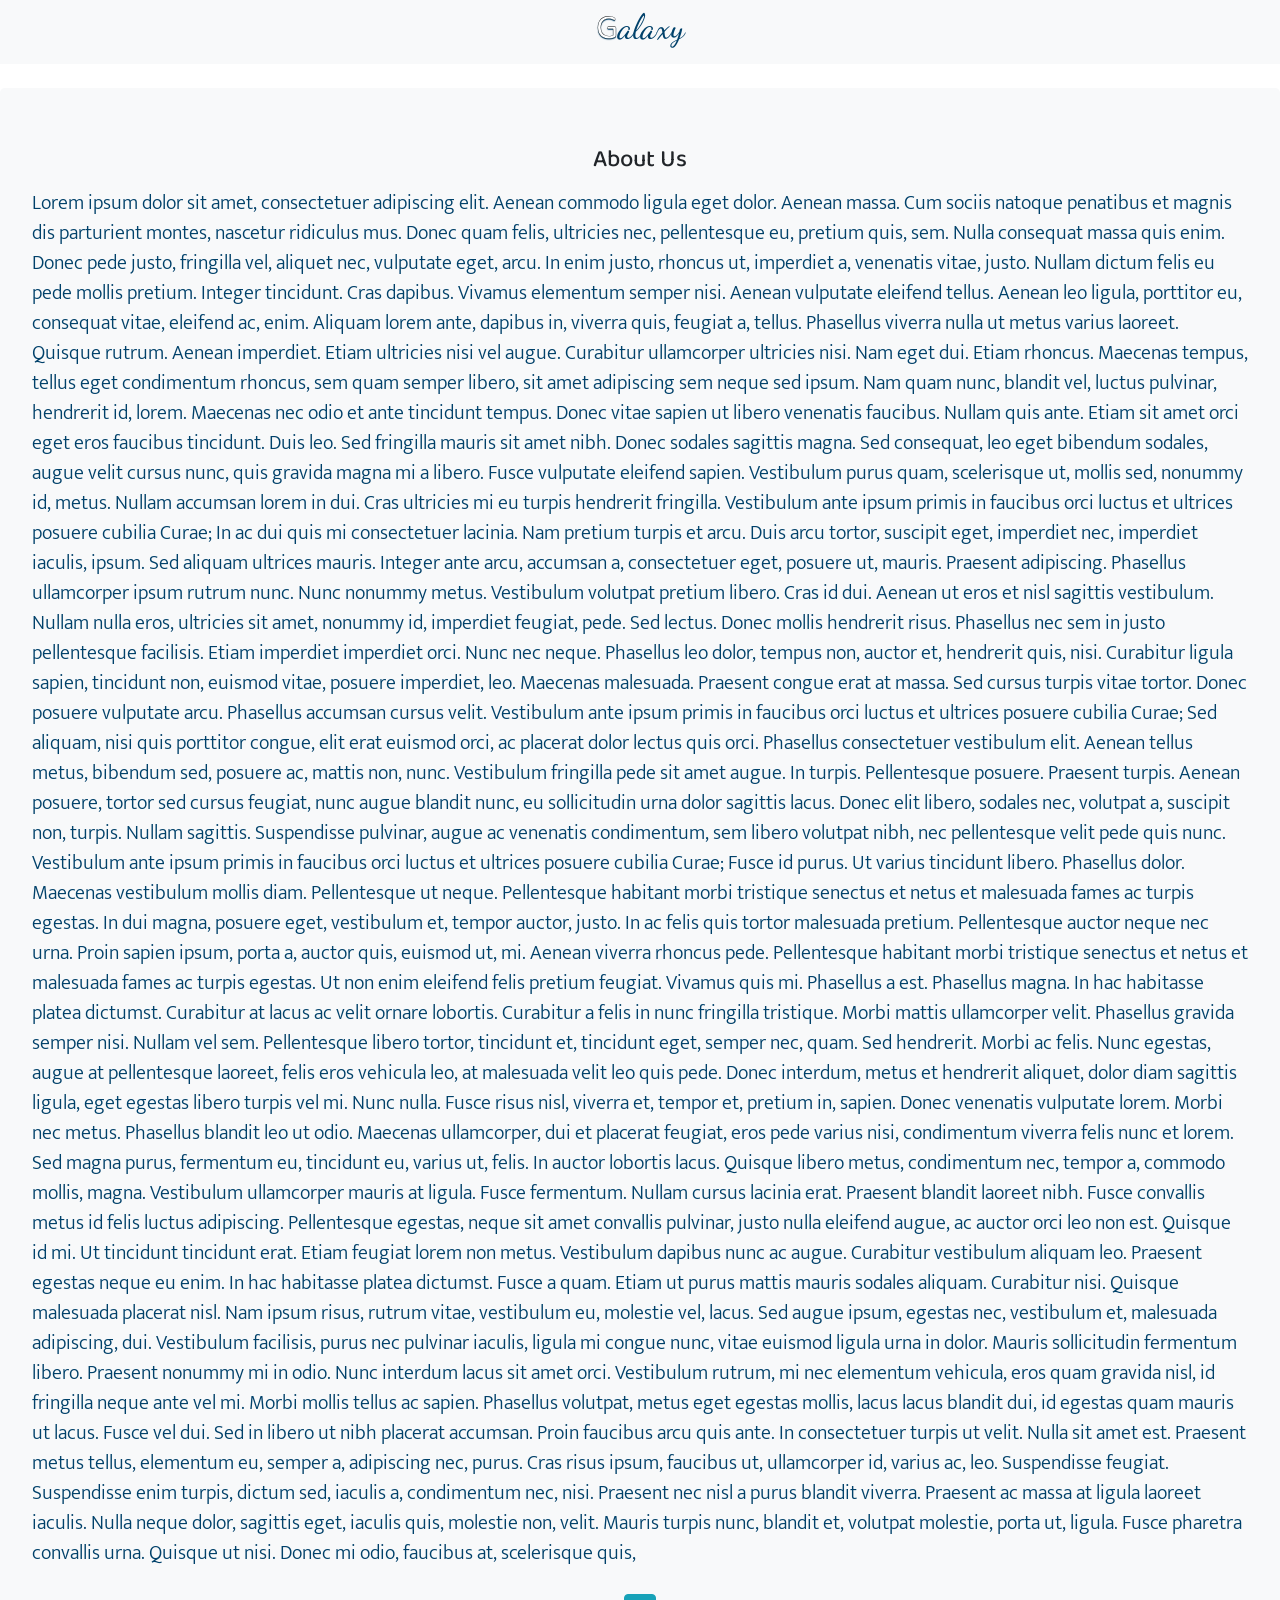
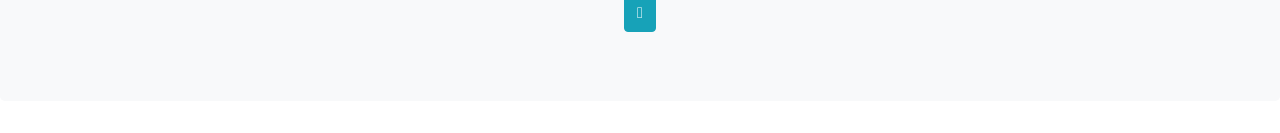
<file: about.html>
<!DOCTYPE html>
<html>

<head>
    <meta charset="UTF-8">
    <meta name="viewport" content="width=device-width, initial-scale=1">
    <title></title>
    <link rel="preconnect" href="https://fonts.gstatic.com">
  <link href="https://fonts.googleapis.com/css2?family=Baloo+Tammudu+2:wght@600&display=swap" rel="stylesheet">
  
  <link rel="preconnect" href="https://fonts.gstatic.com">
  <link rel="shortcut icon" type="image" href="a.jpg">
  <link href="https://fonts.googleapis.com/css2?family=Dancing+Script:wght@500&display=swap" rel="stylesheet">
  
  <link rel="stylesheet" href="https://maxcdn.bootstrapcdn.com/bootstrap/4.0.0/css/bootstrap.min.css" integrity="sha384-Gn5384xqQ1aoWXA+058RXPxPg6fy4IWvTNh0E263XmFcJlSAwiGgFAW/dAiS6JXm" crossorigin="anonymous">
  
 <link rel="preconnect" href="https://fonts.gstatic.com">
 <link href="https://fonts.googleapis.com/css2?family=Mukta&display=swap" rel="stylesheet">
 <link rel="stylesheet" href="https://pro.fontawesome.com/releases/v5.10.0/css/all.css" integrity="sha384-AYmEC3Yw5cVb3ZcuHtOA93w35dYTsvhLPVnYs9eStHfGJvOvKxVfELGroGkvsg+p" crossorigin="anonymous"/>
 
 <script src="https://code.jquery.com/jquery-3.2.1.slim.min.js" integrity="sha384-KJ3o2DKtIkvYIK3UENzmM7KCkRr/rE9/Qpg6aAZGJwFDMVNA/GpGFF93hXpG5KkN" crossorigin="anonymous"></script>
 <script src="https://cdnjs.cloudflare.com/ajax/libs/popper.js/1.12.9/umd/popper.min.js" integrity="sha384-ApNbgh9B+Y1QKtv3Rn7W3mgPxhU9K/ScQsAP7hUibX39j7fakFPskvXusvfa0b4Q" crossorigin="anonymous"></script>
 <script src="https://maxcdn.bootstrapcdn.com/bootstrap/4.0.0/js/bootstrap.min.js" integrity="sha384-JZR6Spejh4U02d8jOt6vLEHfe/JQGiRRSQQxSfFWpi1MquVdAyjUar5+76PVCmYl" crossorigin="anonymous"></script>
 <link rel="stylesheet" href="style.css" type="text/css" media="all" />
 <script src="main.js"></script>
</head>

<body>
  <div class="container-fluid bg-light">
    <center class="u">
      <span id="smlg">G</span><span id="smlother">alaxy</span>
      
    </center>
  </div>
  <br>
  <div class="jumbotron bg-light">
    <center>
    <h4 class="uio">About Us</h4></center>
    
      <p class="lead">
        
        Lorem ipsum dolor sit amet, consectetuer adipiscing elit. Aenean commodo ligula eget dolor. Aenean massa. Cum sociis natoque penatibus et magnis dis parturient montes, nascetur ridiculus mus. Donec quam felis, ultricies nec, pellentesque eu, pretium quis, sem. Nulla consequat massa quis enim. Donec pede justo, fringilla vel, aliquet nec, vulputate eget, arcu. In enim justo, rhoncus ut, imperdiet a, venenatis vitae, justo. Nullam dictum felis eu pede mollis pretium. Integer tincidunt. Cras dapibus. Vivamus elementum semper nisi. Aenean vulputate eleifend tellus. Aenean leo ligula, porttitor eu, consequat vitae, eleifend ac, enim. Aliquam lorem ante, dapibus in, viverra quis, feugiat a, tellus. Phasellus viverra nulla ut metus varius laoreet. Quisque rutrum. Aenean imperdiet. Etiam ultricies nisi vel augue. Curabitur ullamcorper ultricies nisi. Nam eget dui. Etiam rhoncus. Maecenas tempus, tellus eget condimentum rhoncus, sem quam semper libero, sit amet adipiscing sem neque sed ipsum. Nam quam nunc, blandit vel, luctus pulvinar, hendrerit id, lorem. Maecenas nec odio et ante tincidunt tempus. Donec vitae sapien ut libero venenatis faucibus. Nullam quis ante. Etiam sit amet orci eget eros faucibus tincidunt. Duis leo. Sed fringilla mauris sit amet nibh. Donec sodales sagittis magna. Sed consequat, leo eget bibendum sodales, augue velit cursus nunc, quis gravida magna mi a libero. Fusce vulputate eleifend sapien. Vestibulum purus quam, scelerisque ut, mollis sed, nonummy id, metus. Nullam accumsan lorem in dui. Cras ultricies mi eu turpis hendrerit fringilla. Vestibulum ante ipsum primis in faucibus orci luctus et ultrices posuere cubilia Curae; In ac dui quis mi consectetuer lacinia. Nam pretium turpis et arcu. Duis arcu tortor, suscipit eget, imperdiet nec, imperdiet iaculis, ipsum. Sed aliquam ultrices mauris. Integer ante arcu, accumsan a, consectetuer eget, posuere ut, mauris. Praesent adipiscing. Phasellus ullamcorper ipsum rutrum nunc. Nunc nonummy metus. Vestibulum volutpat pretium libero. Cras id dui. Aenean ut eros et nisl sagittis vestibulum. Nullam nulla eros, ultricies sit amet, nonummy id, imperdiet feugiat, pede. Sed lectus. Donec mollis hendrerit risus. Phasellus nec sem in justo pellentesque facilisis. Etiam imperdiet imperdiet orci. Nunc nec neque. Phasellus leo dolor, tempus non, auctor et, hendrerit quis, nisi. Curabitur ligula sapien, tincidunt non, euismod vitae, posuere imperdiet, leo. Maecenas malesuada. Praesent congue erat at massa. Sed cursus turpis vitae tortor. Donec posuere vulputate arcu. Phasellus accumsan cursus velit. Vestibulum ante ipsum primis in faucibus orci luctus et ultrices posuere cubilia Curae; Sed aliquam, nisi quis porttitor congue, elit erat euismod orci, ac placerat dolor lectus quis orci. Phasellus consectetuer vestibulum elit. Aenean tellus metus, bibendum sed, posuere ac, mattis non, nunc. Vestibulum fringilla pede sit amet augue. In turpis. Pellentesque posuere. Praesent turpis. Aenean posuere, tortor sed cursus feugiat, nunc augue blandit nunc, eu sollicitudin urna dolor sagittis lacus. Donec elit libero, sodales nec, volutpat a, suscipit non, turpis. Nullam sagittis. Suspendisse pulvinar, augue ac venenatis condimentum, sem libero volutpat nibh, nec pellentesque velit pede quis nunc. Vestibulum ante ipsum primis in faucibus orci luctus et ultrices posuere cubilia Curae; Fusce id purus. Ut varius tincidunt libero. Phasellus dolor. Maecenas vestibulum mollis diam. Pellentesque ut neque. Pellentesque habitant morbi tristique senectus et netus et malesuada fames ac turpis egestas. In dui magna, posuere eget, vestibulum et, tempor auctor, justo. In ac felis quis tortor malesuada pretium. Pellentesque auctor neque nec urna. Proin sapien ipsum, porta a, auctor quis, euismod ut, mi. Aenean viverra rhoncus pede. Pellentesque habitant morbi tristique senectus et netus et malesuada fames ac turpis egestas. Ut non enim eleifend felis pretium feugiat. Vivamus quis mi. Phasellus a est. Phasellus magna. In hac habitasse platea dictumst. Curabitur at lacus ac velit ornare lobortis. Curabitur a felis in nunc fringilla tristique. Morbi mattis ullamcorper velit. Phasellus gravida semper nisi. Nullam vel sem. Pellentesque libero tortor, tincidunt et, tincidunt eget, semper nec, quam. Sed hendrerit. Morbi ac felis. Nunc egestas, augue at pellentesque laoreet, felis eros vehicula leo, at malesuada velit leo quis pede. Donec interdum, metus et hendrerit aliquet, dolor diam sagittis ligula, eget egestas libero turpis vel mi. Nunc nulla. Fusce risus nisl, viverra et, tempor et, pretium in, sapien. Donec venenatis vulputate lorem. Morbi nec metus. Phasellus blandit leo ut odio. Maecenas ullamcorper, dui et placerat feugiat, eros pede varius nisi, condimentum viverra felis nunc et lorem. Sed magna purus, fermentum eu, tincidunt eu, varius ut, felis. In auctor lobortis lacus. Quisque libero metus, condimentum nec, tempor a, commodo mollis, magna. Vestibulum ullamcorper mauris at ligula. Fusce fermentum. Nullam cursus lacinia erat. Praesent blandit laoreet nibh. Fusce convallis metus id felis luctus adipiscing. Pellentesque egestas, neque sit amet convallis pulvinar, justo nulla eleifend augue, ac auctor orci leo non est. Quisque id mi. Ut tincidunt tincidunt erat. Etiam feugiat lorem non metus. Vestibulum dapibus nunc ac augue. Curabitur vestibulum aliquam leo. Praesent egestas neque eu enim. In hac habitasse platea dictumst. Fusce a quam. Etiam ut purus mattis mauris sodales aliquam. Curabitur nisi. Quisque malesuada placerat nisl. Nam ipsum risus, rutrum vitae, vestibulum eu, molestie vel, lacus. Sed augue ipsum, egestas nec, vestibulum et, malesuada adipiscing, dui. Vestibulum facilisis, purus nec pulvinar iaculis, ligula mi congue nunc, vitae euismod ligula urna in dolor. Mauris sollicitudin fermentum libero. Praesent nonummy mi in odio. Nunc interdum lacus sit amet orci. Vestibulum rutrum, mi nec elementum vehicula, eros quam gravida nisl, id fringilla neque ante vel mi. Morbi mollis tellus ac sapien. Phasellus volutpat, metus eget egestas mollis, lacus lacus blandit dui, id egestas quam mauris ut lacus. Fusce vel dui. Sed in libero ut nibh placerat accumsan. Proin faucibus arcu quis ante. In consectetuer turpis ut velit. Nulla sit amet est. Praesent metus tellus, elementum eu, semper a, adipiscing nec, purus. Cras risus ipsum, faucibus ut, ullamcorper id, varius ac, leo. Suspendisse feugiat. Suspendisse enim turpis, dictum sed, iaculis a, condimentum nec, nisi. Praesent nec nisl a purus blandit viverra. Praesent ac massa at ligula laoreet iaculis. Nulla neque dolor, sagittis eget, iaculis quis, molestie non, velit. Mauris turpis nunc, blandit et, volutpat molestie, porta ut, ligula. Fusce pharetra convallis urna. Quisque ut nisi. Donec mi odio, faucibus at, scelerisque quis,
      </p>
      <center class="u">
        <a href="index.html"class="btn btn-info"><i class="fad fa-home"></i></a>
      </center>
  </div>

</body>

</html>
</file>
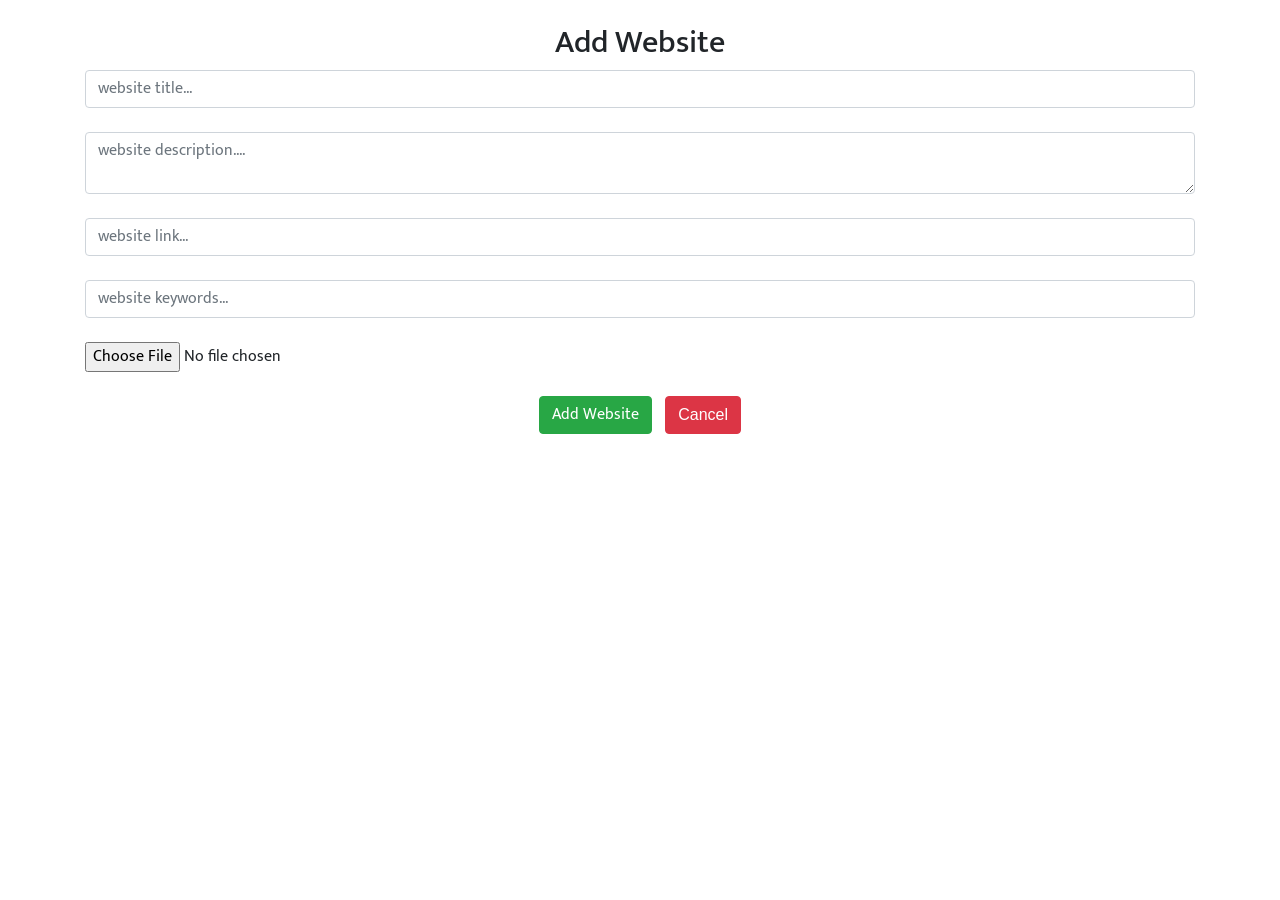
<file: bistoshuaha.html>
<?php


include "server.php";

?>

<!DOCTYPE html>
<html>

<head>
    <meta charset="UTF-8">
    <meta name="viewport" content="width=device-width, initial-scale=1">
    <title>Add website</title>
    <link rel="stylesheet" href="https://maxcdn.bootstrapcdn.com/bootstrap/4.0.0/css/bootstrap.min.css" integrity="sha384-Gn5384xqQ1aoWXA+058RXPxPg6fy4IWvTNh0E263XmFcJlSAwiGgFAW/dAiS6JXm" crossorigin="anonymous">
    <script src="https://code.jquery.com/jquery-3.2.1.slim.min.js" integrity="sha384-KJ3o2DKtIkvYIK3UENzmM7KCkRr/rE9/Qpg6aAZGJwFDMVNA/GpGFF93hXpG5KkN" crossorigin="anonymous"></script>
    <script src="https://cdnjs.cloudflare.com/ajax/libs/popper.js/1.12.9/umd/popper.min.js" integrity="sha384-ApNbgh9B+Y1QKtv3Rn7W3mgPxhU9K/ScQsAP7hUibX39j7fakFPskvXusvfa0b4Q" crossorigin="anonymous"></script>
    <script src="https://maxcdn.bootstrapcdn.com/bootstrap/4.0.0/js/bootstrap.min.js" integrity="sha384-JZR6Spejh4U02d8jOt6vLEHfe/JQGiRRSQQxSfFWpi1MquVdAyjUar5+76PVCmYl" crossorigin="anonymous"></script>
    <link rel="stylesheet" href="style.css" type="text/css"/>
    <link rel="preconnect" href="https://fonts.gstatic.com">
    <link href="https://fonts.googleapis.com/css2?family=Mukta&display=swap" rel="stylesheet">
    
</head>

<body>
  <div class="container">
    <br>
    <center>
      <h2 id="titleadd">
        Add Website
      </h2>
    </center>
    <form action="server.php" method="POST">
      <input name="title" type="text" placeholder="website title..." class="form-control" required>
      <br>
      <textarea name="desc" class="form-control" type="text" cols="20" placeholder="website description...." required></textarea>
      <br>
      <input name="link" type="text" placeholder="website link..." class="form-control" required>
      <br>
      <input name="keyword" type="text" placeholder="website keywords..." class="form-control" required>
      <br>
      
      <input name="image" type="file" class="form-control-file" required>
      <br>
      <center><button name="post" class="btn btn-success">Add Website</button>&nbsp; &nbsp;<a class="btn btn-danger" href="index.html">Cancel</a></center>
    </form>
  </div>
 <script src="main.js"></script>
</body>

</html>
</file>
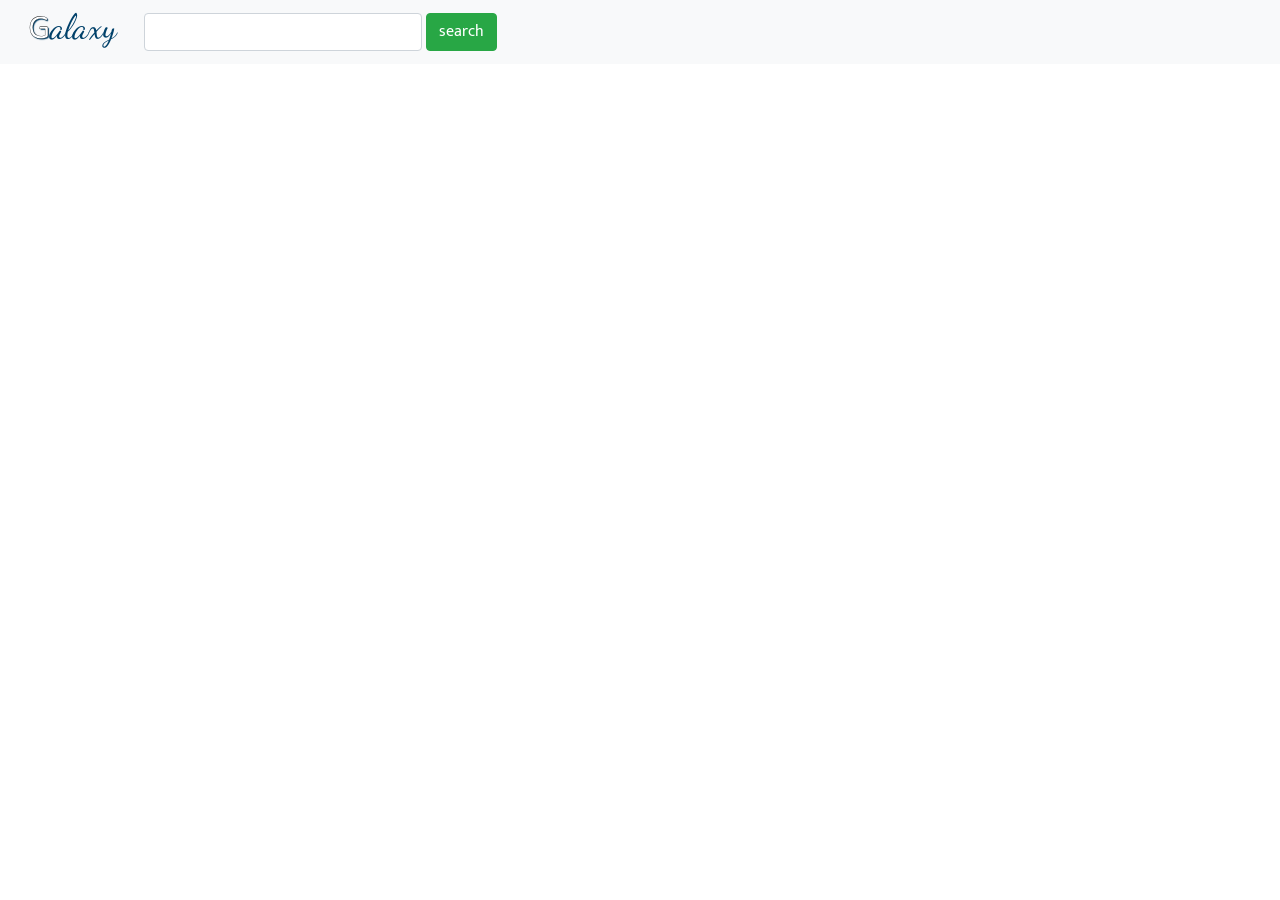
<file: results.html>
<!DOCTYPE html>
<html>

<head>
    <meta charset="UTF-8">
    <meta name="viewport" content="width=device-width, initial-scale=1">
    <title>Results for ..</title>
    <link rel="preconnect" href="https://fonts.gstatic.com">
  <link href="https://fonts.googleapis.com/css2?family=Baloo+Tammudu+2:wght@600&display=swap" rel="stylesheet">
  
  <link rel="preconnect" href="https://fonts.gstatic.com">
  <link rel="shortcut icon" type="image" href="a.jpg">
  <link href="https://fonts.googleapis.com/css2?family=Dancing+Script:wght@500&display=swap" rel="stylesheet">
  
  <link rel="stylesheet" href="https://maxcdn.bootstrapcdn.com/bootstrap/4.0.0/css/bootstrap.min.css" integrity="sha384-Gn5384xqQ1aoWXA+058RXPxPg6fy4IWvTNh0E263XmFcJlSAwiGgFAW/dAiS6JXm" crossorigin="anonymous">
  
 <link rel="preconnect" href="https://fonts.gstatic.com">
 <link href="https://fonts.googleapis.com/css2?family=Mukta&display=swap" rel="stylesheet">
 <link rel="stylesheet" href="https://pro.fontawesome.com/releases/v5.10.0/css/all.css" integrity="sha384-AYmEC3Yw5cVb3ZcuHtOA93w35dYTsvhLPVnYs9eStHfGJvOvKxVfELGroGkvsg+p" crossorigin="anonymous"/>
 
 <script src="https://code.jquery.com/jquery-3.2.1.slim.min.js" integrity="sha384-KJ3o2DKtIkvYIK3UENzmM7KCkRr/rE9/Qpg6aAZGJwFDMVNA/GpGFF93hXpG5KkN" crossorigin="anonymous"></script>
 <script src="https://cdnjs.cloudflare.com/ajax/libs/popper.js/1.12.9/umd/popper.min.js" integrity="sha384-ApNbgh9B+Y1QKtv3Rn7W3mgPxhU9K/ScQsAP7hUibX39j7fakFPskvXusvfa0b4Q" crossorigin="anonymous"></script>
 <script src="https://maxcdn.bootstrapcdn.com/bootstrap/4.0.0/js/bootstrap.min.js" integrity="sha384-JZR6Spejh4U02d8jOt6vLEHfe/JQGiRRSQQxSfFWpi1MquVdAyjUar5+76PVCmYl" crossorigin="anonymous"></script>
 <link rel="stylesheet" href="style.css" type="text/css" media="all" />
 <script src="main.js"></script>
</head>

<body>
  <div class="container-fluid bg-light">
    
    
    <center>
      <form class="form-inline">
         &nbsp;&nbsp;&nbsp;
        
        <center class="u"><span id="smlg">G</span><span id="smlother">alaxy</span></center>
      &nbsp;&nbsp;&nbsp;&nbsp;&nbsp;&nbsp;  <input id="late"type="search" class="form-control" value="">
      <br>
      &nbsp;
      <button class="btn btn-success">search</button>
    </form>
    </center>
  </div>

</body>

</html>
</file>
<file: style.css>
*{
  user-select: none;

}

#microPhn{
  
  font-size: 200px;
  margin-top: 500px;
  color:#00416a;
  
}

#yn{
  
  font-size: 22px;
}
#wn{
  
  font-size: 22px;
}
#gn{
  
  font-size: 22px;
}

input{
  
  display: none;
}




hr{
  color: lightpink;
}

@media (max-width: 720px){
  h1{
    font-size: 20px;
  }
  #microPhn{
    font-size: 110px;
    margin-top: 250px;
  }
}
#h1{
  
  font-size: 150px;
  color: white;
  -webkit-text-stroke: 0.3vw black;
  
  font-family: 'Baloo Tammudu 2', cursive;
  text-shadow: 5px 7px 9px #00416a;
  
}
.lg{
  margin-top: 150px;
}
.u{
  font-size: 35px !important;
}
.lead{
    font-family: 'Mukta', sans-serif;
    color: #00416a;
  
  
}

#smlg{
  
  color: white;
  -webkit-text-stroke: 0.3px black;
  
  font-family: 'Baloo Tammudu 2', cursive;
  text-shadow: 0.5px 0.8px 1.1px #00416a;
  
}
#smlother{
  font-family: 'Dancing Script', cursive;
  color: #00416a;
}

.other{
  
  font-family: 'Dancing Script', cursive;
  font-size: 100px;
  color: #00416a;
  
}
.uio{
  font-family: 'Baloo Tammudu 2', cursive;
}
footer{
  margin-top: 200px;
   
  font-family: 'Mukta', sans-serif;
  
}
::placeholder{
  
  font-family: 'Mukta', sans-serif;
  
}
li{
   font-family: 'Mukta', sans-serif;
}
#titleadd{
  font-family: 'Mukta', sans-serif;
}

input{
  font-family: 'Mukta', sans-serif;
  
}

#icon{
  font-size: 35px;
  color: #00416a;
  margin-left: 300px;
  margin-top: 15px;
}

button{
  
  font-family: 'Mukta', sans-serif; 
}
ul{
  list-style-type: none;
  margin-left: 100px;
}

@media (min-width: 720px){
  
  #icon {
    font-size: 35px;
    color: #00416a;
    margin-left: 900px;
    margin-top: 15px;
  }
  
}
</file>
